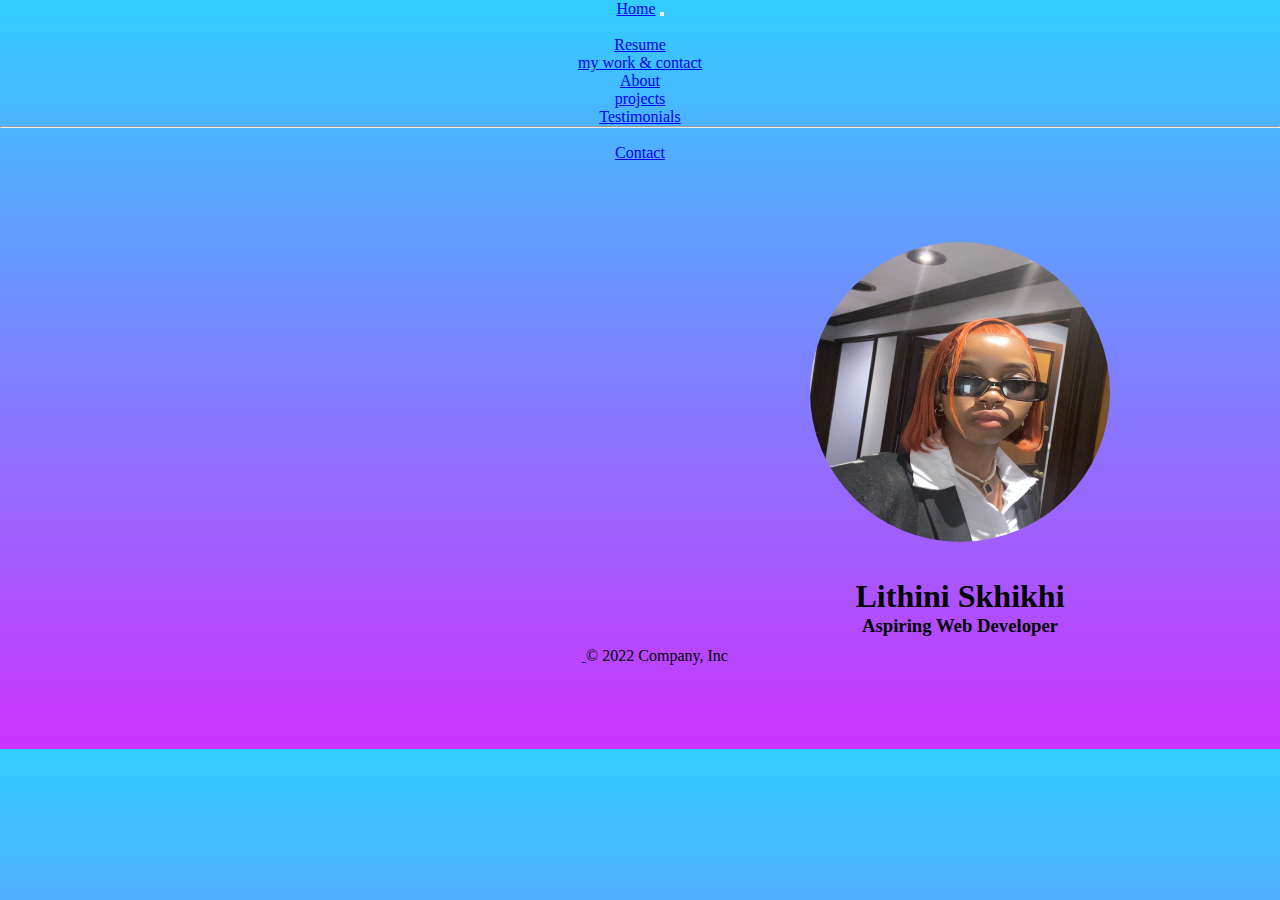
<file: index.html>
<!DOCTYPE html>
<html lang="en">
<head>
    <meta charset="UTF-8">
    <meta http-equiv="X-UA-Compatible" content="IE=edge">
    <meta name="viewport" content="width=device-width, initial-scale=1.0">
    <title>Index</title>
    <link rel="stylesheet" href="./css/home.css">
    <link href="https://cdn.jsdelivr.net/npm/bootstrap@5.3.0-alpha3/dist/css/bootstrap.min.css" rel="stylesheet" integrity="sha384-KK94CHFLLe+nY2dmCWGMq91rCGa5gtU4mk92HdvYe+M/SXH301p5ILy+dN9+nJOZ" crossorigin="anonymous">
    <link
    rel="stylesheet">
</head>
<body>
  <header>

    <nav class="navbar navbar-expand-lg navbar navbar-dark bg-dark ">
        <div class="container-fluid">
          <a class="navbar-brand" href="./index.html">Home</a>
          <button class="navbar-toggler" type="button" data-bs-toggle="collapse" data-bs-target="#navbarSupportedContent" aria-controls="navbarSupportedContent" aria-expanded="false" aria-label="Toggle navigation">
            <span class="navbar-toggler-icon"></span>
          </button>
          <div class="collapse navbar-collapse" id="navbarSupportedContent">
            <ul class="navbar-nav me-auto mb-2 mb-lg-0">
              <li class="nav-item">
                <a class="nav-link active" aria-current="page" href=""></a>
              </li>
              <li class="nav-item">
                <a class="nav-link" href="./html/resume.html">Resume</a>
              </li>
              <li class="nav-item dropdown">
                <a class="nav-link dropdown-toggle" href="#" role="button" data-bs-toggle="dropdown" aria-expanded="false">
                    my work & contact
                </a>
                <ul class="dropdown-menu">
                    <li><a class="dropdown-item" href="./html/about.html">About</a></li>  
                  <li><a class="dropdown-item" href="./html/projects.html">projects</a></li>
                  <li><a class="dropdown-item" href="./html/testimonials.html">Testimonials</a></li>
                  <li><hr class="dropdown-divider"></li>
                  <li><a class="dropdown-item" href="./html/contact.html">Contact</a></li>
                </ul>
              </li>
            </ul>

          </div>
        </div>
      </nav>


   
      <script src="https://cdn.jsdelivr.net/npm/bootstrap@5.3.0-alpha3/dist/js/bootstrap.bundle.min.js" integrity="sha384-ENjdO4Dr2bkBIFxQpeoTz1HIcje39Wm4jDKdf19U8gI4ddQ3GYNS7NTKfAdVQSZe" crossorigin="anonymous"></script>
   </header>
   <div class="center">
    
    <div style=" margin-left: 10rem; margin-top: 2rem;" >
        <img src="./img/lithini.jpg"
        alt="Lithini Skhikhi" style="width:300px;height:300px; margin-bottom: 2rem;">
        <br>
        <h1 class="animate__animated animate__bounce">Lithini Skhikhi</h1>
        <h3 class="animate__animated animate__bounce"> Aspiring Web Developer</h3>
    </div>
   
</div>
</div>
  </body>
  <div class="container">
   <footer class="d-flex flex-wrap justify-content-between align-items-center py-3 my-4 border-top">
     <div class="col-md-4 d-flex align-items-center">
       <a href="/" class="mb-3 me-2 mb-md-0 text-muted text-decoration-none lh-1">
         <svg class="bi" width="30" height="24"><use xlink:href="#bootstrap"></use></svg>
       </a>
       <span class="mb-3 mb-md-0 text-muted">© 2022 Company, Inc</span>
     </div>
     <ul class="nav col-md-4 justify-content-end list-unstyled d-flex">
       <li class="ms-3"><a class="text-muted" href="#"><svg class="bi" width="24" height="24"><use xlink:href="#twitter"></use></svg></a></li>
       <li class="ms-3"><a class="text-muted" href="#"><svg class="bi" width="24" height="24"><use xlink:href="#instagram"></use></svg></a></li>
       <li class="ms-3"><a class="text-muted" href="#"><svg class="bi" width="24" height="24"><use xlink:href="#facebook"></use></svg></a></li>
     </ul>
   </footer>
 </div>
</html>
</file>
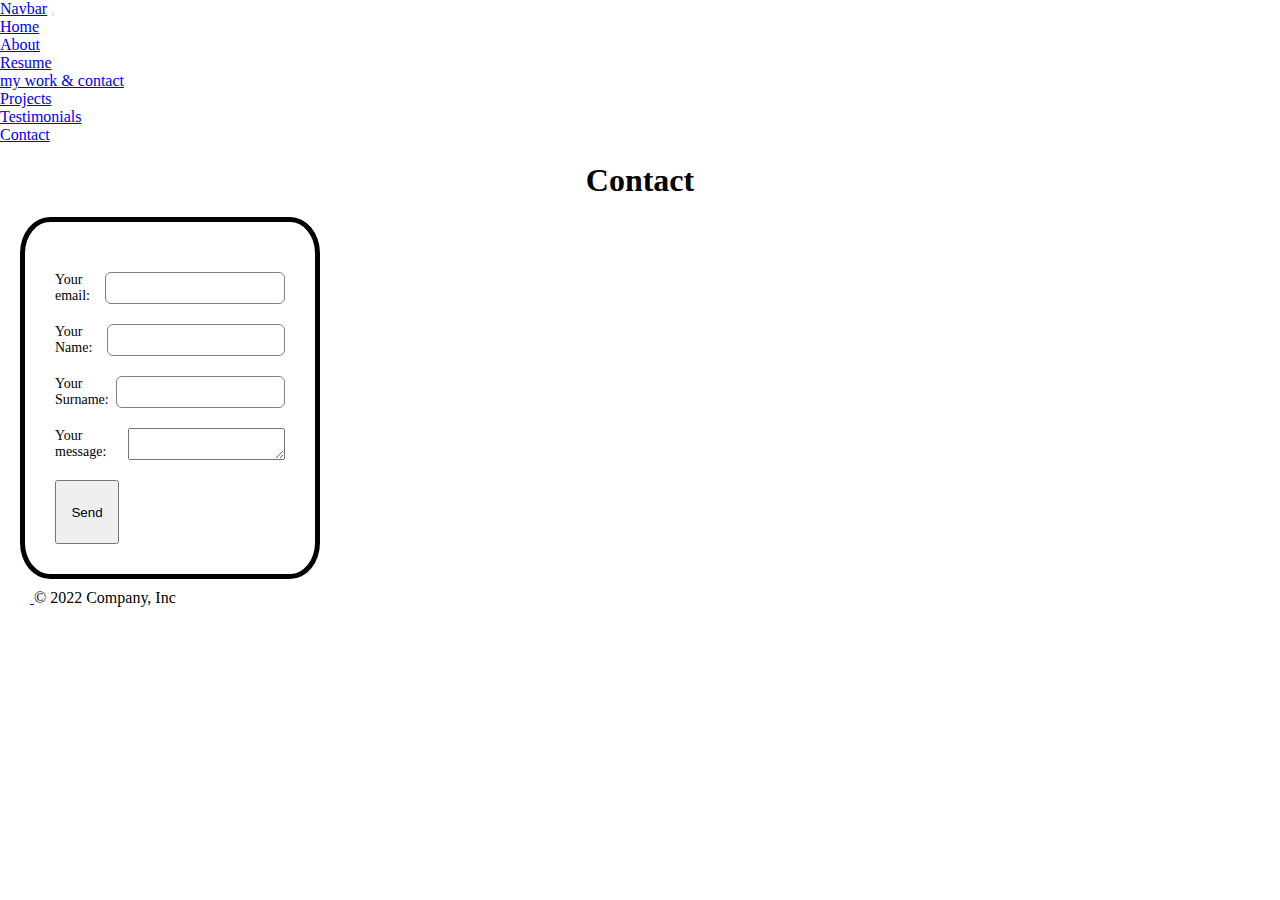
<file: contact.html>
<!DOCTYPE html>
<html lang="en">
<head>
    <meta charset="UTF-8">
    <meta http-equiv="X-UA-Compatible" content="IE=edge">
    <meta name="viewport" content="width=device-width, initial-scale=1.0">
    <title>Contact</title>
    <link rel="stylesheet" href="./contact.css">
    <link href="https://cdn.jsdelivr.net/npm/bootstrap@5.3.0-alpha3/dist/css/bootstrap.min.css" rel="stylesheet" integrity="sha384-KK94CHFLLe+nY2dmCWGMq91rCGa5gtU4mk92HdvYe+M/SXH301p5ILy+dN9+nJOZ" crossorigin="anonymous">
    <link
    rel="stylesheet">
</head>
<body>
  <header>
    <nav class="navbar navbar-expand-lg navbar navbar-dark bg-dark">
        <div class="container-fluid">
          <a class="navbar-brand" href="#">Navbar</a>
          <button class="navbar-toggler" type="button" data-bs-toggle="collapse" data-bs-target="#navbarNavDropdown" aria-controls="navbarNavDropdown" aria-expanded="false" aria-label="Toggle navigation">
            <span class="navbar-toggler-icon"></span>
          </button>
          <div class="collapse navbar-collapse" id="navbarNavDropdown">
            <ul class="navbar-nav">
              <li class="nav-item">
                <a class="nav-link active" aria-current="page" href="./index.html">Home</a>
              </li>
              <li class="nav-item">
                <a class="nav-link" href="./about.html">About</a>
              </li>
              <li class="nav-item">
                <a class="nav-link" href="./resume.html">Resume</a>
              </li>
              <li class="nav-item dropdown">
                <a class="nav-link dropdown-toggle" href="#" id="navbarDropdownMenuLink" role="button" data-bs-toggle="dropdown" aria-expanded="false">
                  my work & contact
                </a>
                <ul class="dropdown-menu" aria-labelledby="navbarDropdownMenuLink">
                  <li><a class="dropdown-item" href="./projects.html">Projects</a></li>
                  <li><a class="dropdown-item" href="./testimonials.html">Testimonials</a></li>
                  <li><a class="dropdown-item" href="./contact.html">Contact</a></li>
                </ul>
              </li>
            </ul>
          </div>
        </div>
      </nav>
    <script src="https://cdn.jsdelivr.net/npm/bootstrap@5.3.0-alpha3/dist/js/bootstrap.bundle.min.js" integrity="sha384-ENjdO4Dr2bkBIFxQpeoTz1HIcje39Wm4jDKdf19U8gI4ddQ3GYNS7NTKfAdVQSZe" crossorigin="anonymous"></script>
   </header>
   <br>
   <h1 style="text-align: center;">Contact</h1>
   <br>
   <!-- <h4>hit me up</h4> -->
   <div class="contact-box d-flex justify-content-center">
       <form action="https://formspree.io/f/mknayqlj" method="post">
           <label>
               Your email:
               <input type="email" name="email">
           </label>
           <label>
               Your Name:
               <input type="message" name="Surname">
           </label>
           <label>
               Your Surname:
               <input type="message" name="name">
           </label>
           <label>
               Your message:
               <textarea name="message"></textarea>
           </label>
           <label>
           <!-- your other form fields go here -->
           <button type="submit" style="height: 4rem;width: 4rem;">Send</button>
       </form>
       <br>
   </div>
  </body>
  <div class="container">
   <footer class="d-flex flex-wrap justify-content-between align-items-center py-3 my-4 border-top">
     <div class="col-md-4 d-flex align-items-center">
       <a href="/" class="mb-3 me-2 mb-md-0 text-muted text-decoration-none lh-1">
         <svg class="bi" width="30" height="24"><use xlink:href="#bootstrap"></use></svg>
       </a>
       <span class="mb-3 mb-md-0 text-muted">© 2022 Company, Inc</span>
     </div>
     <ul class="nav col-md-4 justify-content-end list-unstyled d-flex">
       <li class="ms-3"><a class="text-muted" href="#"><svg class="bi" width="24" height="24"><use xlink:href="#twitter"></use></svg></a></li>
       <li class="ms-3"><a class="text-muted" href="#"><svg class="bi" width="24" height="24"><use xlink:href="#instagram"></use></svg></a></li>
       <li class="ms-3"><a class="text-muted" href="#"><svg class="bi" width="24" height="24"><use xlink:href="#facebook"></use></svg></a></li>
     </ul>
   </footer>
 </div>
</html>
</file>
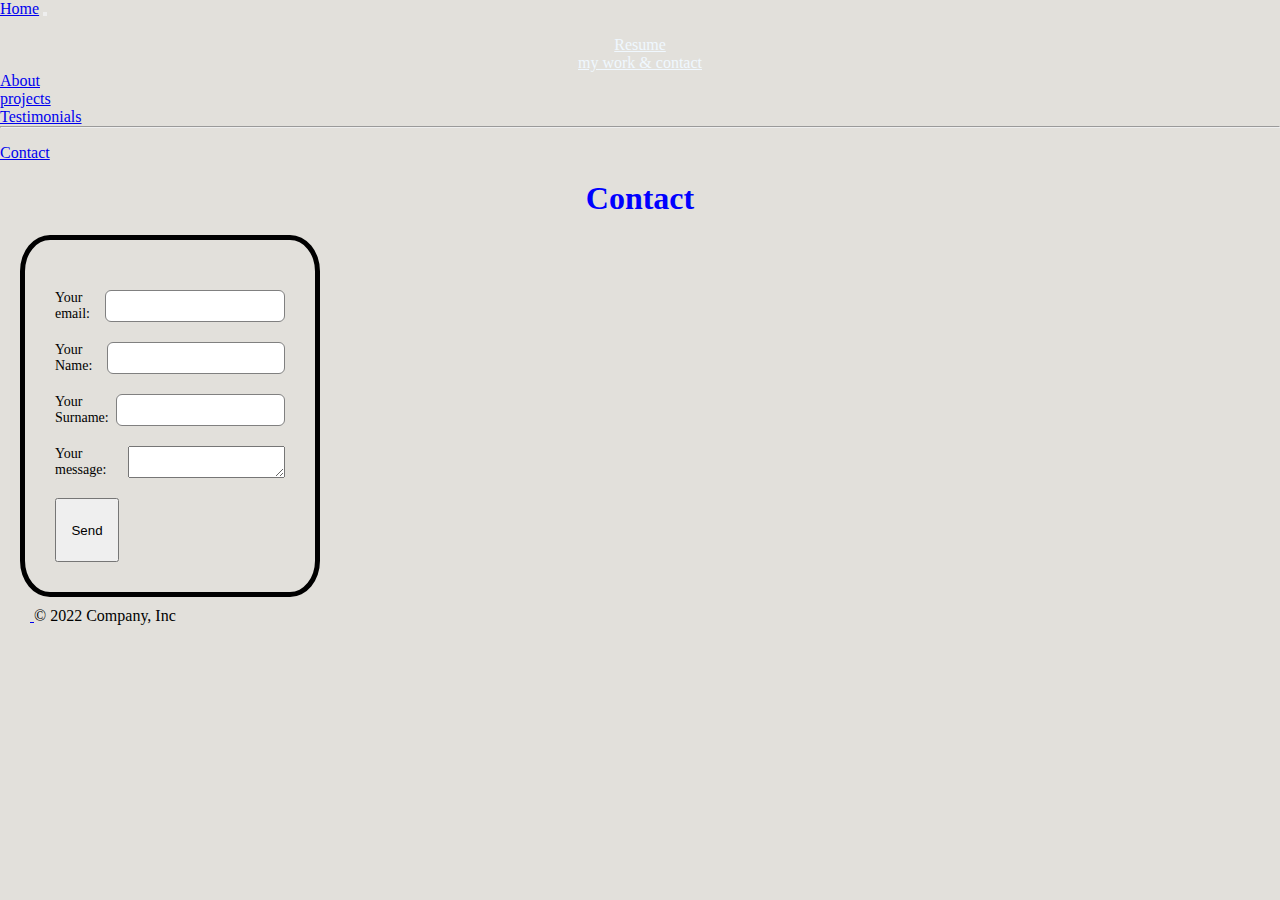
<file: html/contact.html>
<!DOCTYPE html>
<html lang="en">
<head>
    <meta charset="UTF-8">
    <meta http-equiv="X-UA-Compatible" content="IE=edge">
    <meta name="viewport" content="width=device-width, initial-scale=1.0">
    <title>Contact</title>
    <link rel="stylesheet" href="../css/contact.css">
    <link href="https://cdn.jsdelivr.net/npm/bootstrap@5.3.0-alpha3/dist/css/bootstrap.min.css" rel="stylesheet" integrity="sha384-KK94CHFLLe+nY2dmCWGMq91rCGa5gtU4mk92HdvYe+M/SXH301p5ILy+dN9+nJOZ" crossorigin="anonymous">
    <link
    rel="stylesheet">
</head>
<body  style="background-color: rgb(226, 224, 219);">
  <header>

    <nav class="navbar navbar-expand-lg navbar navbar-dark bg-dark ">
        <div class="container-fluid">
          <a class="navbar-brand" href="./index.html">Home</a>
          <button class="navbar-toggler" type="button" data-bs-toggle="collapse" data-bs-target="#navbarSupportedContent" aria-controls="navbarSupportedContent" aria-expanded="false" aria-label="Toggle navigation">
            <span class="navbar-toggler-icon"></span>
          </button>
          <div class="collapse navbar-collapse" id="navbarSupportedContent">
            <ul class="navbar-nav me-auto mb-2 mb-lg-0">
              <li class="nav-item">
                <a class="nav-link active" aria-current="page" href=""></a>
              </li>
              <li class="nav-item">
                <a class="nav-link" href="./resume.html">Resume</a>
              </li>
              <li class="nav-item dropdown">
                <a class="nav-link dropdown-toggle" href="#" role="button" data-bs-toggle="dropdown" aria-expanded="false">
                    my work & contact
                </a>
                <ul class="dropdown-menu">
                    <li><a class="dropdown-item" href="./about.html">About</a></li>
                  <li><a class="dropdown-item" href="./projects.html">projects</a></li>
                  <li><a class="dropdown-item" href="./testimonials.html">Testimonials</a></li>
                  <li><hr class="dropdown-divider"></li>
                  <li><a class="dropdown-item" href="./contact.html">Contact</a></li>
                </ul>
              </li>
            </ul>

          </div>
        </div>
      </nav>


   
          </div>
        </div>
      </nav> 
    <script src="https://cdn.jsdelivr.net/npm/bootstrap@5.3.0-alpha3/dist/js/bootstrap.bundle.min.js" integrity="sha384-ENjdO4Dr2bkBIFxQpeoTz1HIcje39Wm4jDKdf19U8gI4ddQ3GYNS7NTKfAdVQSZe" crossorigin="anonymous"></script>
   </header>
   <br>
   <h1 style="text-align: center;color: blue;">Contact</h1>
   <br>
   
   <div class="contact-box d-flex justify-content-center">
       <form action="https://formspree.io/f/mknayqlj" method="post">
           <label>
               Your email:
               <input type="email" name="email">
           </label>
           <label>
               Your Name:
               <input type="message" name="Surname">
           </label>
           <label>
               Your Surname:
               <input type="message" name="name">
           </label>
           <label>
               Your message:
               <textarea name="message"></textarea>
           </label>
           <label>
           <!-- your other form fields go here -->
           <button type="submit" style="height: 4rem;width: 4rem;">Send</button>
       </form>
       <br>
   </div>
  </body>
  <div class="container">
   <footer class="d-flex flex-wrap justify-content-between align-items-center py-3 my-4 border-top">
     <div class="col-md-4 d-flex align-items-center">
       <a href="/" class="mb-3 me-2 mb-md-0 text-muted text-decoration-none lh-1">
         <svg class="bi" width="30" height="24"><use xlink:href="#bootstrap"></use></svg>
       </a>
       <span class="mb-3 mb-md-0 text-muted">© 2022 Company, Inc</span>
     </div>
     <ul class="nav col-md-4 justify-content-end list-unstyled d-flex">
       <li class="ms-3"><a class="text-muted" href="#"><svg class="bi" width="24" height="24"><use xlink:href="#twitter"></use></svg></a></li>
       <li class="ms-3"><a class="text-muted" href="#"><svg class="bi" width="24" height="24"><use xlink:href="#instagram"></use></svg></a></li>
       <li class="ms-3"><a class="text-muted" href="#"><svg class="bi" width="24" height="24"><use xlink:href="#facebook"></use></svg></a></li>
     </ul>
   </footer>
 </div>
</html>
</file>
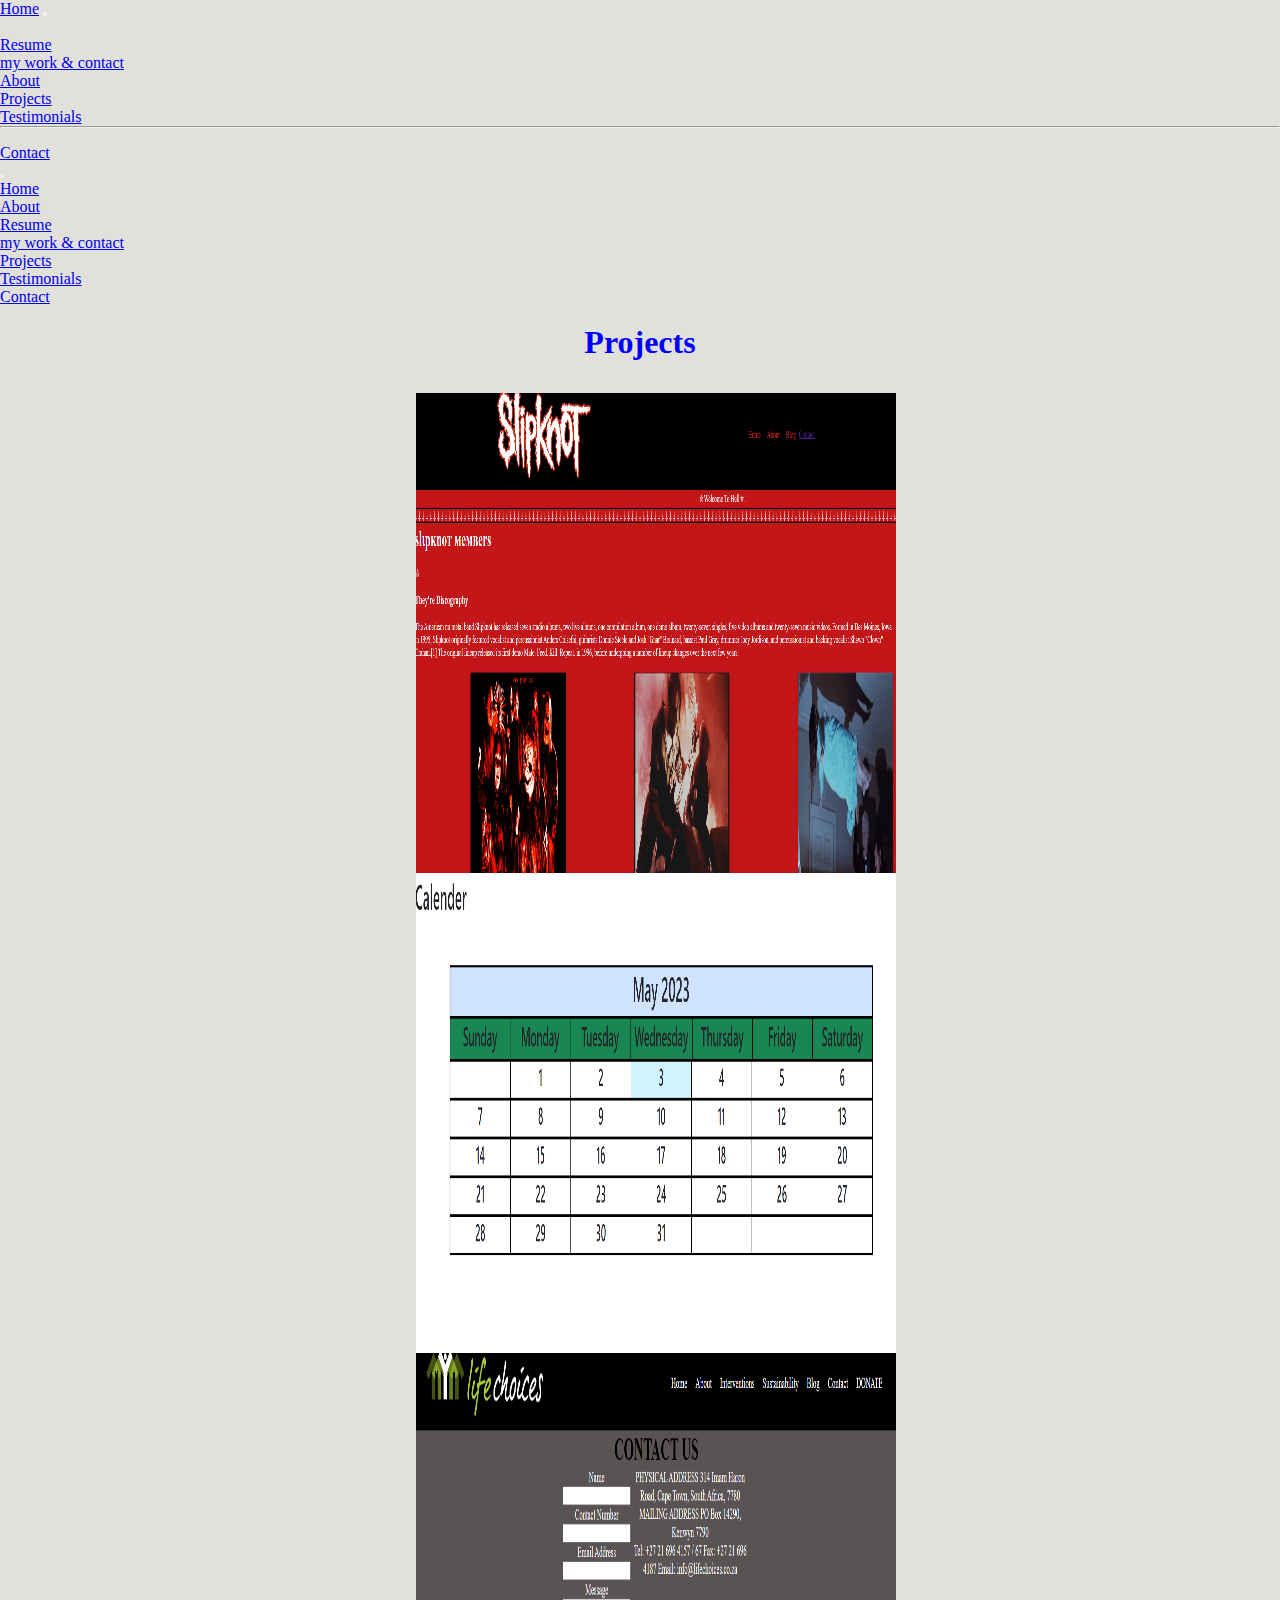
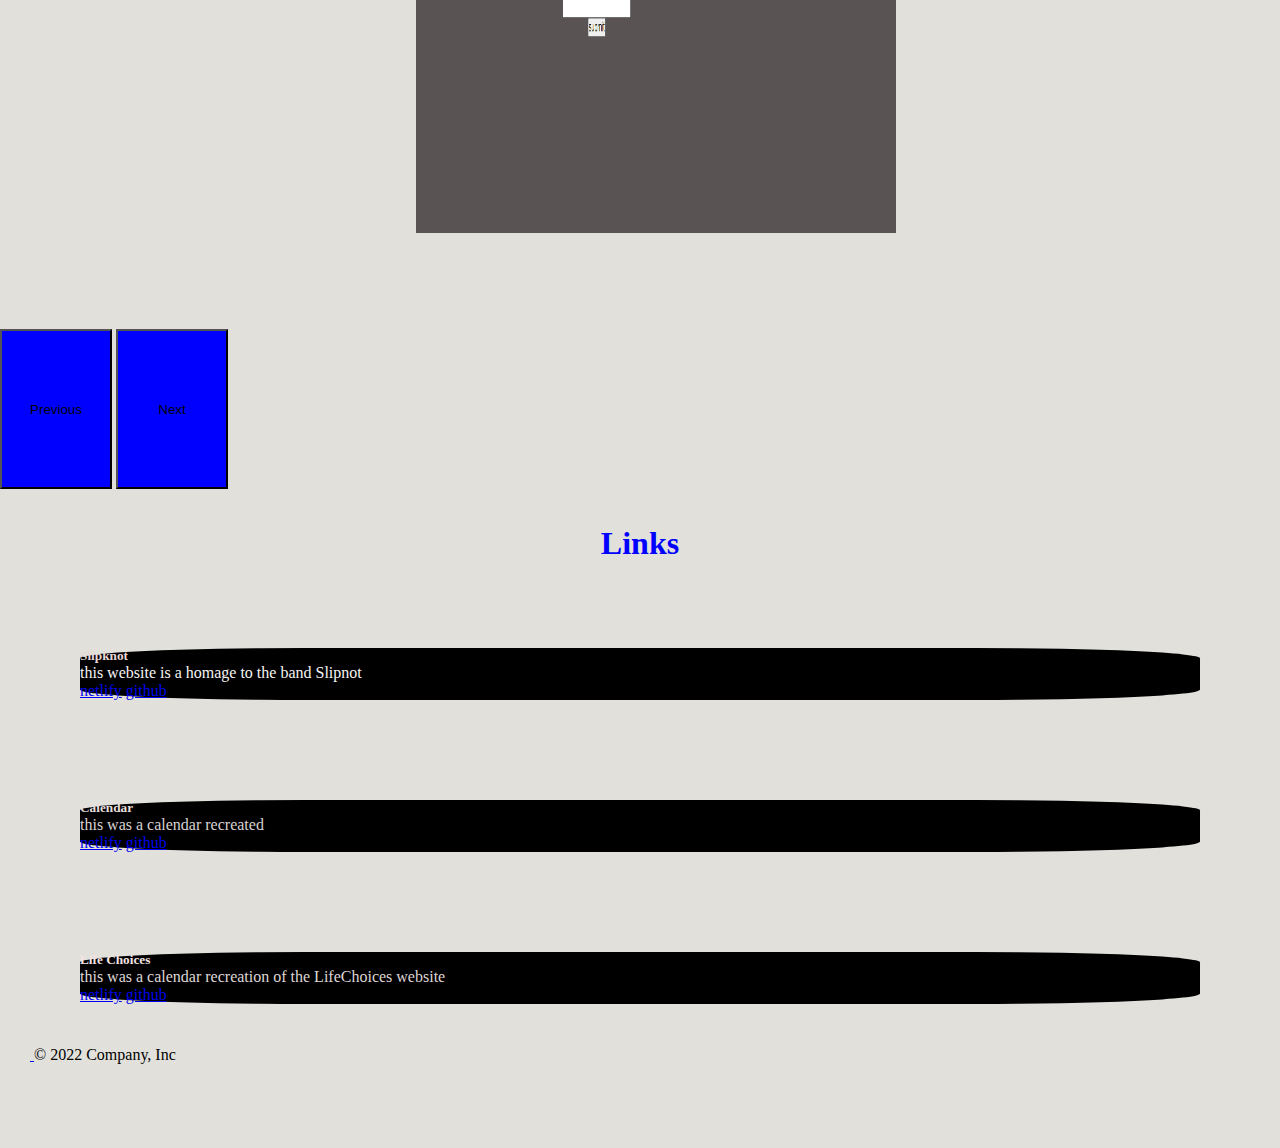
<file: html/projects.html>
<!DOCTYPE html>
<html lang="en">
<head>
    <meta charset="UTF-8">
    <meta http-equiv="X-UA-Compatible" content="IE=edge">
    <meta name="viewport" content="width=device-width, initial-scale=1.0">
    <title>Projects</title>
    <link rel="stylesheet" href="../css/projects.css">
    <link href="https://cdn.jsdelivr.net/npm/bootstrap@5.3.0-alpha3/dist/css/bootstrap.min.css" rel="stylesheet" integrity="sha384-KK94CHFLLe+nY2dmCWGMq91rCGa5gtU4mk92HdvYe+M/SXH301p5ILy+dN9+nJOZ" crossorigin="anonymous">
    <link
    rel="stylesheet">
</head>
<body  style="background-color: rgb(226, 224, 219);">
  <header>

    <nav class="navbar navbar-expand-lg navbar navbar-dark bg-dark ">
        <div class="container-fluid">
          <a class="navbar-brand" href="../index.html">Home</a>
          <button class="navbar-toggler" type="button" data-bs-toggle="collapse" data-bs-target="#navbarSupportedContent" aria-controls="navbarSupportedContent" aria-expanded="false" aria-label="Toggle navigation">
            <span class="navbar-toggler-icon"></span>
          </button>
          <div class="collapse navbar-collapse" id="navbarSupportedContent">
            <ul class="navbar-nav me-auto mb-2 mb-lg-0">
              <li class="nav-item">
                <a class="nav-link active" aria-current="page" href=""></a>
              </li>
              <li class="nav-item">
                <a class="nav-link" href="./resume.html">Resume</a>
              </li>
              <li class="nav-item dropdown">
                <a class="nav-link dropdown-toggle" href="#" role="button" data-bs-toggle="dropdown" aria-expanded="false">
                    my work & contact
                </a>
                <ul class="dropdown-menu">
                    <li><a class="dropdown-item" href="./about.html">About</a></li>
                  <li><a class="dropdown-item" href="./projects.html">Projects</a></li>
                  <li><a class="dropdown-item" href="./testimonials.html">Testimonials</a></li>
                  <li><hr class="dropdown-divider"></li>
                  <li><a class="dropdown-item" href="./contact.html">Contact</a></li>
                </ul>
              </li>
            </ul>

          </div>
        </div>
      </nav>


   
        <div class="container-fluid">
          <a class="navbar-brand" href="#"></a> 
          <!-- <img src="./portfolio.png" style="height: 4rem;width: 4rem;border-radius: 0%;margin-bottom: 3rem; margin-right: 60rem;"> -->
          <button class="navbar-toggler" type="button" data-bs-toggle="collapse" data-bs-target="#navbarNavDropdown" aria-controls="navbarNavDropdown" aria-expanded="false" aria-label="Toggle navigation">
            <span class="navbar-toggler-icon"></span>
          </button>
          <div class="collapse navbar-collapse" id="navbarNavDropdown">
            <ul class="navbar-nav">
              <li class="nav-item">
                <a class="nav-link active" aria-current="page" href="./index.html">Home</a>
              </li>
              <li class="nav-item">
                <a class="nav-link" href="./about.html">About</a>
              </li>
              <li class="nav-item">
                <a class="nav-link" href="./resume.html">Resume</a>
              </li>
              <li class="nav-item dropdown">
                <a class="nav-link dropdown-toggle" href="#" id="navbarDropdownMenuLink" role="button" data-bs-toggle="dropdown" aria-expanded="false">
                  my work & contact
                </a>
                <ul class="dropdown-menu" aria-labelledby="navbarDropdownMenuLink">
                  <li><a class="dropdown-item" href="./projects.html">Projects</a></li>
                  <li><a class="dropdown-item" href="./testimonials.html">Testimonials</a></li>
                  <li><a class="dropdown-item" href="./contact.html">Contact</a></li>
                </ul>
              </li>
            </ul>
          </div>
        </div>
      </nav>
    <script src="https://cdn.jsdelivr.net/npm/bootstrap@5.3.0-alpha3/dist/js/bootstrap.bundle.min.js" integrity="sha384-ENjdO4Dr2bkBIFxQpeoTz1HIcje39Wm4jDKdf19U8gI4ddQ3GYNS7NTKfAdVQSZe" crossorigin="anonymous"></script>
   </header>
   <br>
<h1 style="text-align: center;color: blue;">Projects</h1>
   
<div id="carouselExampleControls" class="carousel slide" data-bs-ride="carousel">
    <div class="carousel-inner">
      <div class="carousel-item"  style="height: 30rem; width: 30rem;">
        <img src="../img/slipknot.png" class="d-block w-100" alt="..." loading="lazy">
      </div>
      <div class="carousel-item active"  style="height: 30rem; width: 30rem;">
        <img src="../img/calendar.png" class="d-block w-100" alt="..." loading="lazy">
      </div>
      <div class="carousel-item"  style="height: 30rem; width: 30rem;">
        <img src="../img/lifes choices.png" class="d-block w-100" alt="..." loading="lazy">
      </div>
    </div>
    <button class="carousel-control-prev" type="button" data-bs-target="#carouselExampleControls" data-bs-slide="prev"
    style="background-color: blue; width: 7rem; height: 10rem;
    margin-top: 8rem;">
      <span class="carousel-control-prev-icon" aria-hidden="true"></span>
      <span class="visually-hidden">Previous</span>
    </button>
    <button class="carousel-control-next" type="button" data-bs-target="#carouselExampleControls" data-bs-slide="next"
    style="background-color: blue; width: 7rem; height: 10rem;
    margin-top: 8rem;">
      <span class="carousel-control-next-icon" aria-hidden="true"></span>
      <span class="visually-hidden">Next</span>
    </button>
  </div>
<br>
<br>
<h1 style="text-align: center; color: blue;">Links</h1>
  
<div class="d-flex justify-content-center">
    <!-- <div class="row p-5" id="cards">
        <div class="col-3 cards proj">
            <div class="card">
                <img class="card-img-top" src="./website.png" alt="Card image cap">
                <div class="card-body">
                    <h5 class="card-title">website</h5>
                    <p class="card-text">this was a group exercise </p>
                    <a href="https://github.com/Imtiyaaz-D/Mavericks.git" class="btn btn-primary">github</a>
                </div>
            </div>
        </div> -->
        <br>
        <br>
        <br>
        <div class="col-3 cards proj" style="margin: 1rem;">
            <div class="card">
                <!-- <img class="card-img-top" src="./slipknot.png" alt="Card image cap" style="border-radius: 0% ;"> -->
                <div class="card-body">
                    <h5 class="card-title" style="color: rgb(231, 215, 215);">Slipknot</h5>
                    <p class="card-text" style="color: rgb(246, 244, 244);">this website is a homage to the band Slipnot</p>
                    <a href="https://soft-otter-01ee92.netlify.app/" class="btn btn-primary">netlify</a>
                    <a href="https://github.com/Lithiniskhikhi/Slipknot.git" class="btn btn-primary">github</a>
                </div>
            </div>
        </div>
        <br>
        <br>
        <div class="col-3 cards proj" style="margin: 1rem;">
            <div class="card">
                <!-- <img class="card-img-top" src="./calendar.png" alt="Card image cap" style="border-radius: 0%;"> -->
                <div class="card-body">
                    <h5 class="card-title" style="color: rgb(231, 222, 222);">Calendar</h5>
                    <p class="card-text" style="color: rgb(217, 210, 210);">this was a calendar recreated</p>
                    <a href="https://preeminent-llama-0e587a.netlify.app/" class="btn btn-primary">netlify</a>
                    <a href="https://github.com/Lithiniskhikhi/Calendar.git" class="btn btn-primary">github</a>
                </div>
            </div>
        </div>
        <br>
        <br>
        <div class="col-3 cards proj" style="margin: 1rem;">
            <div class="card">
                <!-- <img class="card-img-top" src="./lifes choices.png" alt="Card image cap" style="border-radius: 0%;"> -->
                <div class="card-body">
                    <h5 class="card-title" style="color: rgb(244, 227, 227);">Life Choices</h5>
                    <p class="card-text" style="color: rgb(223, 214, 214);">this was a calendar recreation of the LifeChoices website</p>
                    <a href="https://preeminent-llama-0e587a.netlify.app/" class="btn btn-primary">netlify</a>
                    <a href="https://github.com/Lithiniskhikhi/Calendar.git" class="btn btn-primary">github</a>
                </div>
            </div>
        </div>
    </div>
</div>
</body>
  <div class="container">
   <footer class="d-flex flex-wrap justify-content-between align-items-center py-3 my-4 border-top">
     <div class="col-md-4 d-flex align-items-center">
       <a href="/" class="mb-3 me-2 mb-md-0 text-muted text-decoration-none lh-1">
         <svg class="bi" width="30" height="24"><use xlink:href="#bootstrap"></use></svg>
       </a>
       <span class="mb-3 mb-md-0 text-muted">© 2022 Company, Inc</span>
     </div>
     <ul class="nav col-md-4 justify-content-end list-unstyled d-flex">
       <li class="ms-3"><a class="text-muted" href="#"><svg class="bi" width="24" height="24"><use xlink:href="#twitter"></use></svg></a></li>
       <li class="ms-3"><a class="text-muted" href="#"><svg class="bi" width="24" height="24"><use xlink:href="#instagram"></use></svg></a></li>
       <li class="ms-3"><a class="text-muted" href="#"><svg class="bi" width="24" height="24"><use xlink:href="#facebook"></use></svg></a></li>
     </ul>
   </footer>
 </div>
</html>
</file>
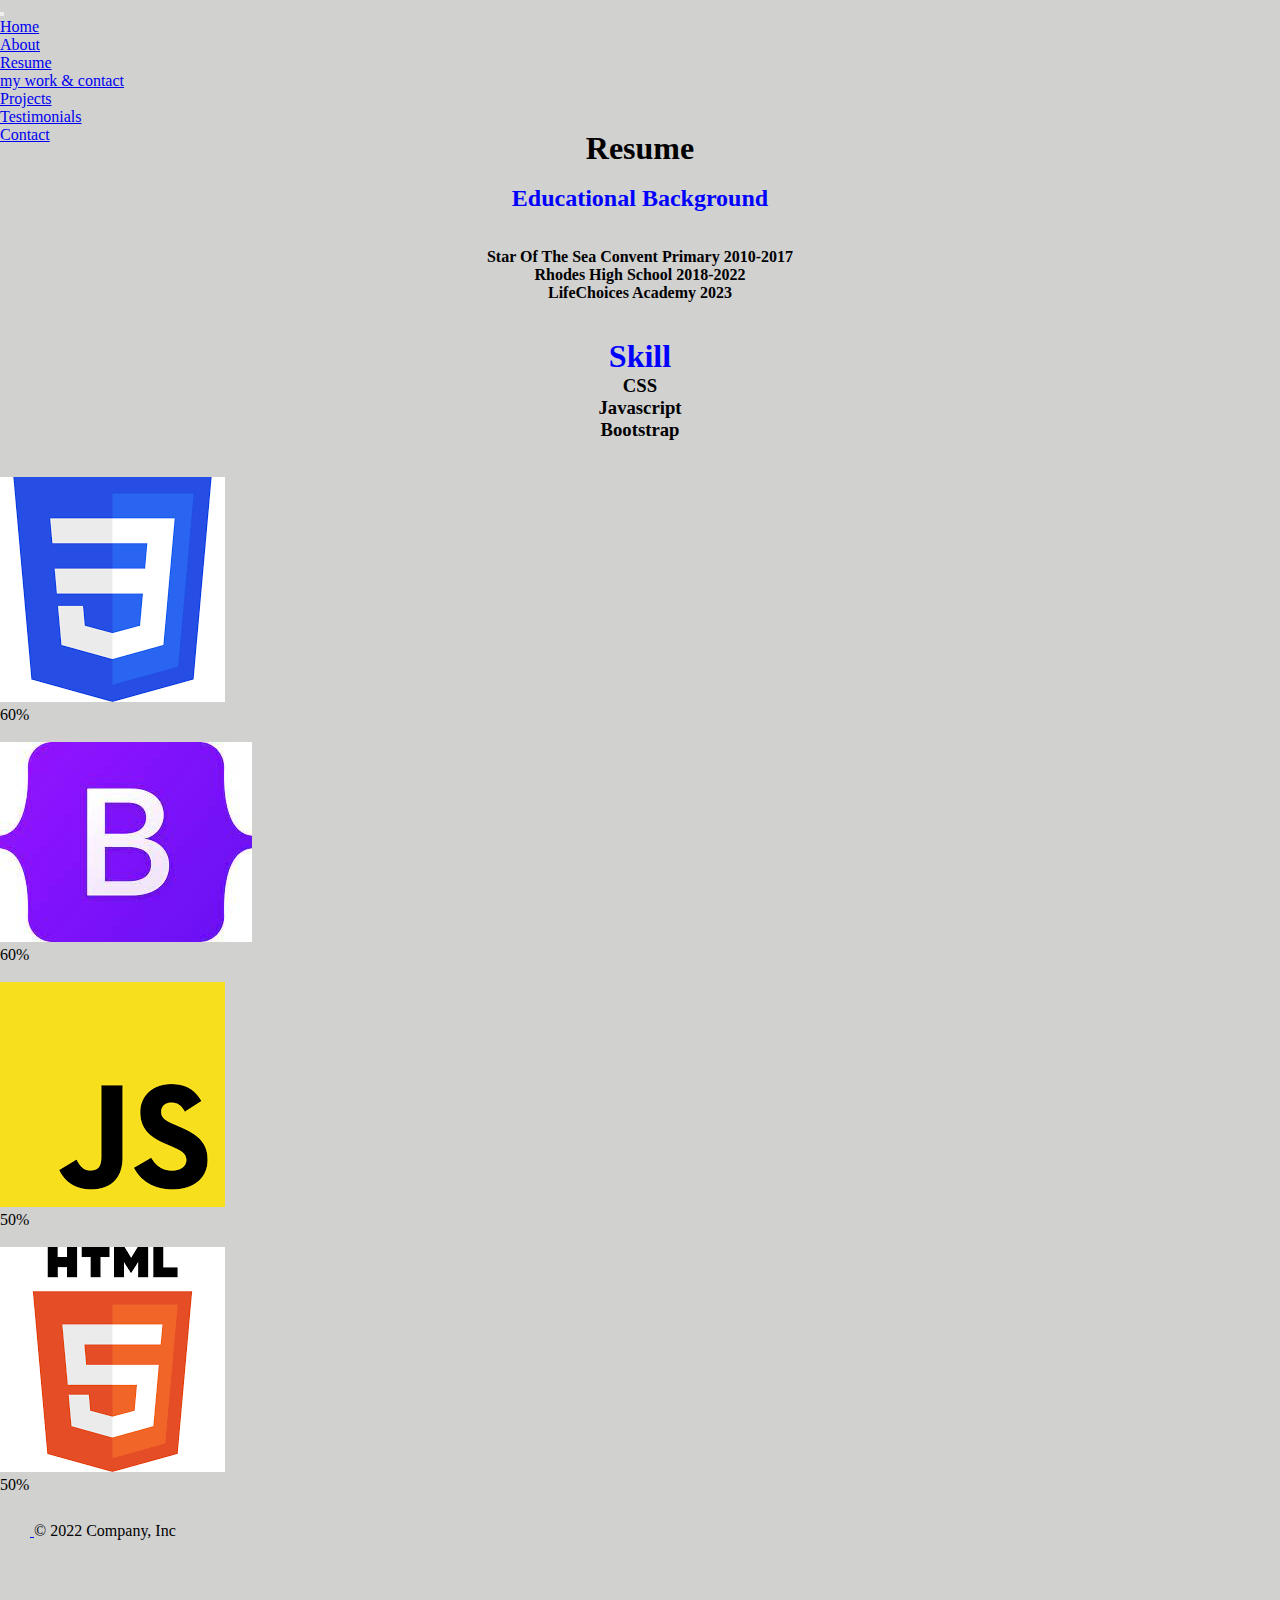
<file: html/resume.html>
<!DOCTYPE html>
<html lang="en">
<head>
    <meta charset="UTF-8">
    <meta http-equiv="X-UA-Compatible" content="IE=edge">
    <meta name="viewport" content="width=device-width, initial-scale=1.0">
    <title>resume</title>
    <link rel="stylesheet" href="../css/resume.css">
    <link href="https://cdn.jsdelivr.net/npm/bootstrap@5.3.0-alpha3/dist/css/bootstrap.min.css" rel="stylesheet" integrity="sha384-KK94CHFLLe+nY2dmCWGMq91rCGa5gtU4mk92HdvYe+M/SXH301p5ILy+dN9+nJOZ" crossorigin="anonymous">
    <link
    rel="stylesheet">
</head>
<body>
     <!-- <nav class="navbar navbar-expand-lg navbar navbar-dark bg-dark ">
        <div class="container-fluid">
          <a class="navbar-brand" href="./resume.html">Resume</a>
          <button class="navbar-toggler" type="button" data-bs-toggle="collapse" data-bs-target="#navbarSupportedContent" aria-controls="navbarSupportedContent" aria-expanded="false" aria-label="Toggle navigation">
           <span class="navbar-toggler-icon"></span>
         </button> 
          <div class="collapse navbar-collapse" id="navbarSupportedContent">
            <ul class="navbar-nav me-auto mb-2 mb-lg-0">
              <li class="nav-item">
                <a class="nav-link active" aria-current="page" href=""></a>
              </li>
              <li class="nav-item">
                <a class="nav-link" href="./index.html">Home</a>
              </li>
              <li class="nav-item dropdown">
                <a class="nav-link dropdown-toggle" href="#" role="button" data-bs-toggle="dropdown" aria-expanded="false">
                    my work & contact
                </a>
                <ul class="dropdown-menu">
                  <li><a class="dropdown-item" href="./testimonials.html">projects</a></li>
                  <li><a class="dropdown-item" href="./testimonials.html">Testimonials</a></li>
                  <li><hr class="dropdown-divider"></li>
                  <li><a class="dropdown-item" href="./contact.html">Contact</a></li>
                </ul>
              </li>
            </ul>

          </div>
        </div>
      </nav>  -->

      



    <nav class="navbar navbar-expand-lg navbar navbar-dark bg-dark" style="height: 7rem;">
        <div class="container-fluid">
          <!-- <img src="./portfolio.png" style="height: 4rem;width: 4rem;border-radius: 0%;margin-bottom: 3rem; margin-right: 60rem;margin-top: 2rem;"> -->
          <button class="navbar-toggler" type="button" data-bs-toggle="collapse" data-bs-target="#navbarNavDropdown" aria-controls="navbarNavDropdown" aria-expanded="false" aria-label="Toggle navigation">
            <span class="navbar-toggler-icon"></span>
          </button>
          <div class="collapse navbar-collapse" id="navbarNavDropdown">
            <ul class="navbar-nav">
              <li class="nav-item">
                <a class="nav-link active" aria-current="page" href="./index.html">Home</a>
              </li>
              <li class="nav-item">
                <a class="nav-link" href="./about.html">About</a>
              </li>
              <li class="nav-item">
                <a class="nav-link" href="./resume.html">Resume</a>
              </li>
              <li class="nav-item dropdown">
                <a class="nav-link dropdown-toggle" href="#" id="navbarDropdownMenuLink" role="button" data-bs-toggle="dropdown" aria-expanded="false">
                  my work & contact
                </a>
                <ul class="dropdown-menu" aria-labelledby="navbarDropdownMenuLink">
                  <li><a class="dropdown-item" href="./projects.html">Projects</a></li>
                  <li><a class="dropdown-item" href="./testimonials.html">Testimonials</a></li>
                  <li><a class="dropdown-item" href="./contact.html">Contact</a></li>
                </ul>
              </li>
            </ul>
          </div>
        </div>
      </nav> 
    <script src="https://cdn.jsdelivr.net/npm/bootstrap@5.3.0-alpha3/dist/js/bootstrap.bundle.min.js" integrity="sha384-ENjdO4Dr2bkBIFxQpeoTz1HIcje39Wm4jDKdf19U8gI4ddQ3GYNS7NTKfAdVQSZe" crossorigin="anonymous"></script>
   <body style="background-color: rgb(209, 209, 208);">
    <!-- <header>
        <nav id="navbar">
            <img src=".//portfolio.png" alt="Portfolio" class="navbar__logo">
            <ul id="nav__link">
                <li class="nav__links"><a href="./index.html">Home</a></li>
                <li class="nav__links"><a href="./about.html">About</a></li>
                <li class="nav__links"><a href="./contact.html">Contact</a></li>
                <li class="nav__links"><a href="./resume.html">Resume</a></li>
                <li class="nav__links"><a href="./testimonials.html">Testimonials</a></li>
                <li class="nav__links"><a href="./project.html">Projects</a></li>
        </nav>
    </header> -->
    <br>
    <h1 style="text-align: center;">Resume</h1>
    <br>
    <h2 style="text-align: center; color: blue;">Educational Background</h2>
    <br>
    <br>
    <h4 style="text-align: center;">Star Of The Sea Convent Primary 2010-2017</h4>
    <h4 style="text-align: center;">Rhodes High School 2018-2022</h4>
    <h4 style="text-align: center;">LifeChoices Academy 2023</h4>
    <br>
    <br>
    <h1 style="text-align: center;color: blue;">Skill</h1>
    <h3 style="text-align: center;">CSS</h3>
    <h3 style="text-align: center;">Javascript</h3>
    <h3 style="text-align: center;">Bootstrap</h3>
    <!-- <ion-icon name="logo-css3" style="height: 3rem;width: 3rem;"></ion-icon> <ion-icon name="logo-javascript" style="height: 3rem;width: 3rem;"></ion-icon> -->
    <br>
    <br>

    <div class="skills d-flex flex-column align-items-center">
        <img src="../img/Css.png" class="imgC" alt="CSS">
        <div class="progress w-75 mt-5">
          <div class="progress-bar bg-danger" role="progressbar" style="width: 50%" aria-valuenow="50" aria-valuemin="0" aria-valuemax="100">60%</div>
        </div>
        <br>
        <img src="../img/bootsrap.jpg" class="imgC" alt="bootstrap">
        <div class="progress w-75 mt-5">
          <div class="progress-bar bg-gradient" role="progressbar" style="width: 50%" aria-valuenow="50" aria-valuemin="0" aria-valuemax="100">60%</div>
        </div>
        <br>
        <img src="../img/javascript.png" class="imgC" alt="javascript">
        <div class="progress w-75 mt-5">
          <div class="progress-bar bg-warning" role="progressbar" style="width: 50%" aria-valuenow="50" aria-valuemin="0" aria-valuemax="100">50%</div>
        </div>
        <br>
        <img src="../img/html.png" class="imgC" alt="html">
        <div class="progress w-75 mt-5">
          <div class="progress-bar bg-info" role="progressbar" style="width: 50%" aria-valuenow="50" aria-valuemin="0" aria-valuemax="100">50%</div>
        </div>
        <!-- <img src="./images/git1.png" class="imgC" alt="CSS">
        <div class="progress w-75 my-5">
          <div class="progress-bar bg-danger" role="progressbar" style="width: 50%" aria-valuenow="50" aria-valuemin="0" aria-valuemax="100">50%</div> -->
        </div>
      </div>
      <br>
  



    <!-- <div class="container">
        <div class="con">
            <div class="row">
                <div class="col-md-3 mt-5 cards ">
                    <div class="card car">
                        <div class="card-body car-body">
                            <img class="card-img-top" src="./javascript.png" alt="Card image cap"
                                style="border-radius: 0%;">
                        </div>
                    </div>
                </div>
                <div class="col-md-3 mt-5 cards">
                    <div class="card car">
                        <div class="card-body car-body">
                            <img class="card-img-top" src="./Css.png" alt="Card image cap" style="border-radius: 0%;">
                        </div>
                    </div>
                </div>
                <div class="col-md-3 mt-5 cards">
                    <div class="card car">
                        <div class="card-body car-body">
                            <img class="card-img-top" src="./bootsrap.jpg" alt="Card image cap"
                                style="border-radius: 0%;">
                        </div>
                    </div>
                </div>
            </div>
        </div>
    </div>
    <br>
    <br>
    <script type="module" src="https://unpkg.com/ionicons@7.1.0/dist/ionicons/ionicons.esm.js"></script>
    <script nomodule src="https://unpkg.com/ionicons@7.1.0/dist/ionicons/ionicons.js"></script>
    <div class="container">
     <footer class="d-flex flex-wrap justify-content-between align-items-center py-3 my-4 border-top">
       <div class="col-md-4 d-flex align-items-center">
         <a href="/" class="mb-3 me-2 mb-md-0 text-muted text-decoration-none lh-1">
           <svg class="bi" width="30" height="24"><use xlink:href="#bootstrap"></use></svg>
         </a>
         <span class="mb-3 mb-md-0 text-muted">© 2022 Company, Inc</span>
       </div>
       <ul class="nav col-md-4 justify-content-end list-unstyled d-flex">
         <li class="ms-3"><a class="text-muted" href="#"><svg class="bi" width="24" height="24"><use xlink:href="#twitter"></use></svg></a></li>
         <li class="ms-3"><a class="text-muted" href="#"><svg class="bi" width="24" height="24"><use xlink:href="#instagram"></use></svg></a></li>
         <li class="ms-3"><a class="text-muted" href="#"><svg class="bi" width="24" height="24"><use xlink:href="#facebook"></use></svg></a></li>
       </ul>
     </footer>
    </div> -->
</body>
<div class="container">
    <footer class="d-flex flex-wrap justify-content-between align-items-center py-3 my-4 border-top">
      <div class="col-md-4 d-flex align-items-center">
        <a href="/" class="mb-3 me-2 mb-md-0 text-muted text-decoration-none lh-1">
          <svg class="bi" width="30" height="24"><use xlink:href="#bootstrap"></use></svg>
        </a>
        <span class="mb-3 mb-md-0 text-muted">© 2022 Company, Inc</span>
      </div>
      <ul class="nav col-md-4 justify-content-end list-unstyled d-flex">
        <li class="ms-3"><a class="text-muted" href="#"><svg class="bi" width="24" height="24"><use xlink:href="#twitter"></use></svg></a></li>
        <li class="ms-3"><a class="text-muted" href="#"><svg class="bi" width="24" height="24"><use xlink:href="#instagram"></use></svg></a></li>
        <li class="ms-3"><a class="text-muted" href="#"><svg class="bi" width="24" height="24"><use xlink:href="#facebook"></use></svg></a></li>
      </ul>
    </footer>
  </div>
</html>
</file>
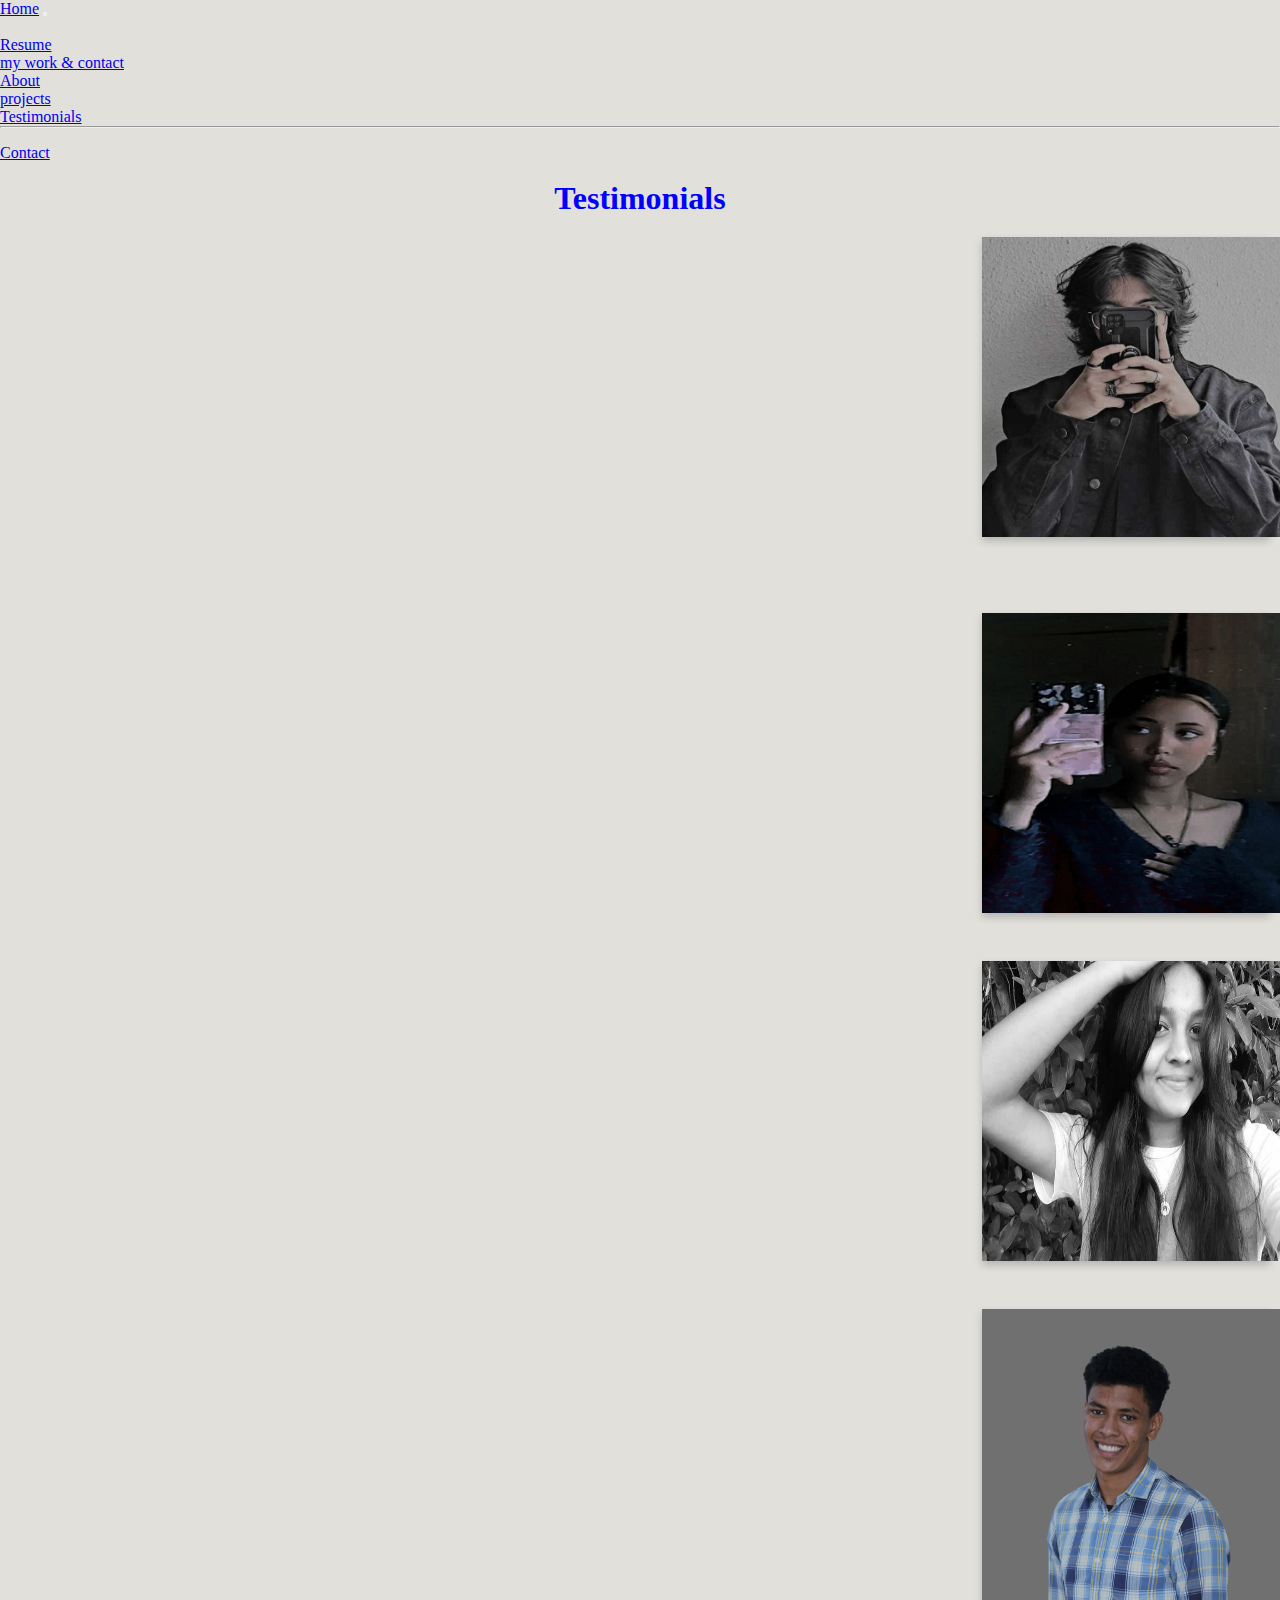
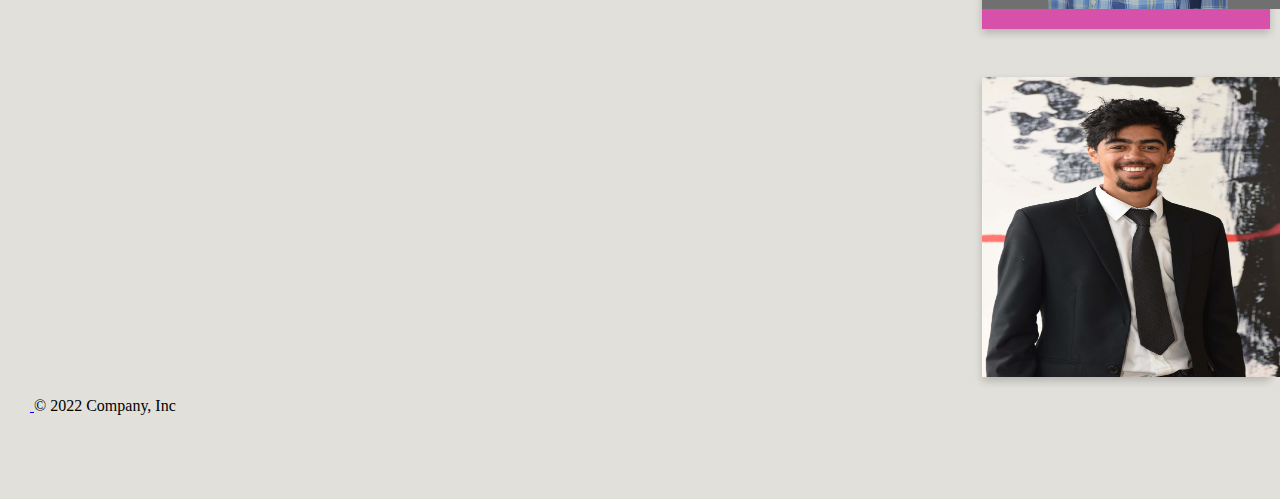
<file: html/testimonials.html>
<!DOCTYPE html>
<html lang="en">
<head>
    <meta charset="UTF-8">
    <meta http-equiv="X-UA-Compatible" content="IE=edge">
    <meta name="viewport" content="width=device-width, initial-scale=1.0">
    <title>Testimonials</title>
    <link rel="stylesheet" href="../css/testimonials.css">
    <link href="https://cdn.jsdelivr.net/npm/bootstrap@5.3.0-alpha3/dist/css/bootstrap.min.css" rel="stylesheet" integrity="sha384-KK94CHFLLe+nY2dmCWGMq91rCGa5gtU4mk92HdvYe+M/SXH301p5ILy+dN9+nJOZ" crossorigin="anonymous">
    <link
    rel="stylesheet">
</head>
<body  style="background-color: rgb(226, 224, 219);">
  <header>

    <nav class="navbar navbar-expand-lg navbar navbar-dark bg-dark ">
        <div class="container-fluid">
          <a class="navbar-brand" href="../index.html">Home</a>
          <button class="navbar-toggler" type="button" data-bs-toggle="collapse" data-bs-target="#navbarSupportedContent" aria-controls="navbarSupportedContent" aria-expanded="false" aria-label="Toggle navigation">
            <span class="navbar-toggler-icon"></span>
          </button>
          <div class="collapse navbar-collapse" id="navbarSupportedContent">
            <ul class="navbar-nav me-auto mb-2 mb-lg-0">
              <li class="nav-item">
                <a class="nav-link active" aria-current="page" href=""></a>
              </li>
              <li class="nav-item">
                <a class="nav-link" href="./resume.html">Resume</a>
              </li>
              <li class="nav-item dropdown">
                <a class="nav-link dropdown-toggle" href="#" role="button" data-bs-toggle="dropdown" aria-expanded="false">
                    my work & contact
                </a>
                <ul class="dropdown-menu">
                    <li><a class="dropdown-item" href="./about.html">About</a></li>
                  <li><a class="dropdown-item" href="./projects.html">projects</a></li>
                  <li><a class="dropdown-item" href="./testimonials.html">Testimonials</a></li>
                  <li><hr class="dropdown-divider"></li>
                  <li><a class="dropdown-item" href="./contact.html">Contact</a></li>
                </ul>
              </li>
            </ul>

          </div>
        </div>
      </nav>


   
    
      <br>
      
      <h1 style="text-align: center;color: blue;">Testimonials</h1>
      <div class="row d-flex flex-test">
        <div class="col-4 cards">
          <div class="flip-card" style="width: 18rem;">
            <div class="flip-card-inner">
              <div class="flip-card-front">
            <img src="../img/zia.png" class="card-img-top" alt="zia"
            style="width:300px;height:300px;border-radius: 0%;" loading="lazy">
          </div>
            <div  class="flip-card-back">
             <h1>Zia Khan</h1>
              <p class="card-text">"lithini is a focused hard worker and is always willing to help other piers.
                tackle issues and challenges with a positive
                attitude
                takes pride in her work.
                she is a innovative and creative person."</p>
            </div>
            </div>
          </div>
        </div>
<br>
        <div class="col-4 cards">
          <div class="flip-card" style="width: 18rem; margin-top: 3rem;">
            <div class="flip-card-inner">
              <div class="flip-card-front">
            <img src="../img/Rabia.jpg" class="card-img-top" alt="rabia"
            style="width:300px;height:300px;border-radius: 0%;" loading="lazy">
          </div>
            <div  class="flip-card-back">
              <h1>Rabia Haucha</h1>
              <p class="card-text">"Lithini is a very bright person, she can light up the room with her can do attitude. She is
                very determined to succussed as a web developer which makes her stand out from the rest.
                I'm positive you won't regard your decision to have her on your team!"</p>
            </div>
            </div>
          </div>
        </div>
        
        <div class="col-4 cards">
          <div class="flip-card" style="width: 18rem; margin-top: 3rem;">
            <div class="flip-card-inner">
              <div class="flip-card-front">
            <img src="../img/summer.jpg" class="card-img-top" alt="summer"
            style="width:300px;height:300px;border-radius: 0%;" loading="lazy">
          </div>
            <div  class="flip-card-back">
              <h1>Summer De Wet</h1>
              <p class="card-text">"Lithini Skhikhi is a very dedicated person, she works hard for what she wants.
                She is very passionate about her work and always does her best and puts in the neccesary
                effort."</p>
            </div>
            </div>
          </div>
        </div>

        <div class="col-4 cards">
          <div class="flip-card" style="width: 18rem; margin-top: 3rem; height: 20rem;">
            <div class="flip-card-inner">
              <div class="flip-card-front">
            <img src="../img/imraan.png.png" class="card-img-top" alt="summer"
            style="width:300px;height:300px;border-radius: 0%;" loading="lazy">
          </div>
            <div  class="flip-card-back">
              <h1>Imraan Bernksen</h1>
              <p class="card-text">"I highly recommend Lithini Skhikhi, an aspiring web developer . Lithini has a strong foundation in programming languages such as HTML, CSS, and Bootstrap . Their attention to detail and commitment to delivering high-quality work make them an excellent choice for any web development project."</p>
                
            </div>
            </div>
          </div>
        </div>

        
        <div class="col-4 cards">
          <div class="flip-card" style="width: 18rem; margin-top: 3rem;">
            <div class="flip-card-inner">
              <div class="flip-card-front">
            <img src="../img/C12 Justin Scholtz (2)-min.JPG" class="card-img-top" alt="Justin"
            style="width:300px;height:300px;border-radius: 0%;" loading="lazy">
          </div>
            <div  class="flip-card-back">
              <h1>Justin Scholtz</h1>
              <p class="card-text">"Lithini is a very bright person, she can light up the room with her can do attitude. She is
                very determined to succussed as a web developer which makes her stand out from the rest.
                I'm positive you won't regard your decision to have her on your team!"</p>
            </div>
            </div>
          </div>
        </div>
    </div>
    <script src="https://cdn.jsdelivr.net/npm/bootstrap@5.3.0-alpha3/dist/js/bootstrap.bundle.min.js" integrity="sha384-ENjdO4Dr2bkBIFxQpeoTz1HIcje39Wm4jDKdf19U8gI4ddQ3GYNS7NTKfAdVQSZe" crossorigin="anonymous"></script>
   </header>
  </body>
  <div class="container">
   <footer class="d-flex flex-wrap justify-content-between align-items-center py-3 my-4 border-top">
     <div class="col-md-4 d-flex align-items-center">
       <a href="/" class="mb-3 me-2 mb-md-0 text-muted text-decoration-none lh-1">
         <svg class="bi" width="30" height="24"><use xlink:href="#bootstrap"></use></svg>
       </a>
       <span class="mb-3 mb-md-0 text-muted">© 2022 Company, Inc</span>
     </div>
     <ul class="nav col-md-4 justify-content-end list-unstyled d-flex">
       <li class="ms-3"><a class="text-muted" href="#"><svg class="bi" width="24" height="24"><use xlink:href="#twitter"></use></svg></a></li>
       <li class="ms-3"><a class="text-muted" href="#"><svg class="bi" width="24" height="24"><use xlink:href="#instagram"></use></svg></a></li>
       <li class="ms-3"><a class="text-muted" href="#"><svg class="bi" width="24" height="24"><use xlink:href="#facebook"></use></svg></a></li>
     </ul>
   </footer>
 </div>
</html>
</file>
<file: css/home.css>
*{
    margin: 0;
    padding: 0;
    box-sizing: border-box;}
   
        img {
            border-radius: 50%;
            margin-top: 3rem;
            align-items: center;
            margin-left: 30rem;
            width: 15rem;
            height: 15rem;
            background: no-repeat;
            }
 body{
    text-align: center;
    background: linear-gradient(to bottom, #33ccff 1%, #cc33ff 100%);
 }
 h1{
    margin-left: 30rem;
 }
 h3{
    margin-left: 30rem;
 }
</file>
<file: contact.css>
*{
    margin: 0;
    padding: 0;
    box-sizing: border-box;}
        .login-box{
        width: 360px;
        height: 280px;
        margin: auto;
        border-radius: 3px;
        margin-top: 215px;
        background-color: black;
    }
    form{
        width: 300px;
        margin-left: 20px;
        padding: 30px;
        border: 5px solid black;
        border-radius: 10%;
    }
    form label{
        display: flex;
        margin-top: 20px;
        font-size: 14px;
    }
    form input{
        width: 100%;
        padding: 7px;
        border: none;
        border: 1px solid gray;
        border-radius: 6px;
        outline: none;
    }
    input[type="button"]{
        width: 320px;
        height: 35px;
        margin-top: 20px;
        border: none;
        background-color: rgb(75, 91, 169);
        color: white;
        font-size: 18px;
    }
    h1{
        justify-content: center;
    }
</file>
<file: css/contact.css>
*{
    margin: 0;
    padding: 0;
    box-sizing: border-box;}
        .login-box{
        width: 360px;
        height: 280px;
        margin: auto;
        border-radius: 3px;
        margin-top: 215px;
        background-color: black;
    }
    .nav-link{
        display: flex;
        list-style: none;
        display: flex;
        justify-content: center;
        align-items: center;
        position: relative;
        /* bottom: 3rem; */
        color: aliceblue;
        }
        .nav-link a{
        text-decoration: none;
        padding: 10px;
        color: #F1EFEF;
        }
    form{
        width: 300px;
        margin-left: 20px;
        padding: 30px;
        border: 5px solid black;
        border-radius: 10%;
    }
    form label{
        display: flex;
        margin-top: 20px;
        font-size: 14px;
    }
    form input{
        width: 100%;
        padding: 7px;
        border: none;
        border: 1px solid gray;
        border-radius: 6px;
        outline: none;
    }
    input[type="button"]{
        width: 320px;
        height: 35px;
        margin-top: 20px;
        border: none;
        background-color: rgb(75, 91, 169);
        color: white;
        font-size: 18px;
    }
    h1{
        justify-content: center;
    }
</file>
<file: css/projects.css>
*{
    margin: 0;
    padding: 0;
    box-sizing: border-box;}
img{
    width: 30rem;
    height: 30rem;
    margin-top: 2rem;
    margin-left: 1rem;
    margin-right: 1rem;
}
.carousel-item{
    align-items: center;
    margin-left: 25rem;
}
.card-body{
margin: 2rem;
background-color: black;
border-radius: 20%;
color: rgb(218, 208, 208);
}
.card{
    margin: 2rem;
}
/* @media screen and (max-width:700) {
 .card{
   
 }   
} */
</file>
<file: css/resume.css>
*{
    margin: 0;
    padding: 0;
    box-sizing: border-box;}
</file>
<file: css/testimonials.css>
*{
    margin: 0;
    padding: 0;
    box-sizing: border-box;}
.flip-card {
    background-color: transparent;
    width: 300px;
    height: 300px;
    perspective: 1000px;
    margin: auto;
    margin-top: 20px;
    margin-bottom: 10px;
    margin-right: 10px;
    }
    .flip-card-inner {
    position: relative;
    width: 100%;
    height: 100%;
    text-align: center;
    transition: transform 0.6s;
    transform-style: preserve-3d;
    box-shadow: 0 4px 8px 0 rgba(0,0,0,0.2);
    }
    .flip-card:hover .flip-card-inner {
    transform: rotateY(180deg);
    }
    .flip-card-front, .flip-card-back {
    position: absolute;
    width: 100%;
    height: 100%;
    -webkit-backface-visibility: hidden;
    backface-visibility: hidden;
    }
    .flip-card-front {
    background-color: #D750AA;
    color: black;
    }
    .flip-card-back {
    background-color: #0A0A0A;
    color: white;
    transform: rotateY(180deg);
    }

@media (width <= 700px) {
    .flex-test{
        flex-direction: column;
    }    
}
</file>
